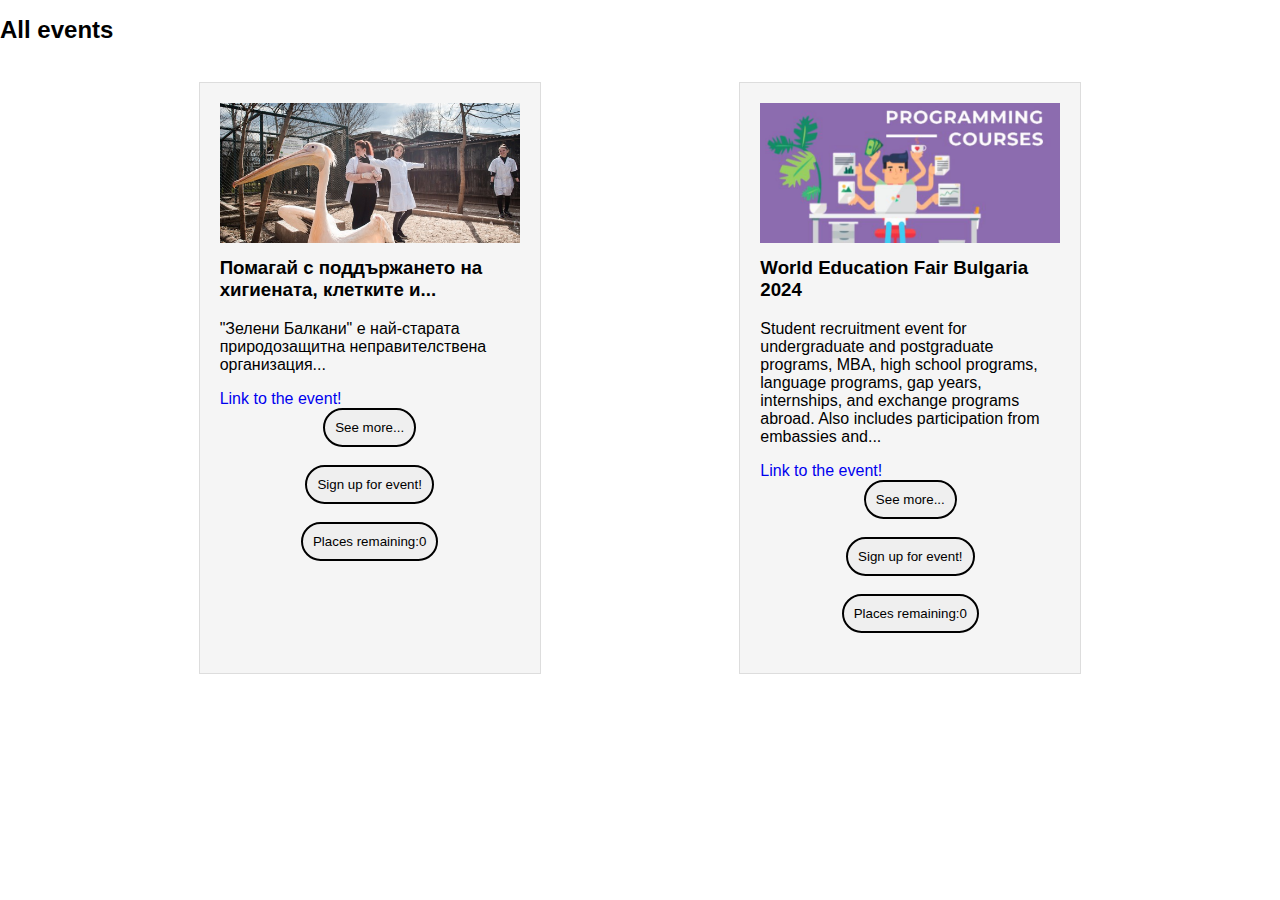
<file: AllEvents.html>
<!DOCTYPE html>
<html lang="en">
<head>
  <meta charset="UTF-8">
  <meta name="viewport" content="width=device-width, initial-scale=1.0">
  <title>Events Page</title>
  <link rel="stylesheet" href="styles.css">
  </head>
<body>
  <h1 class="title">All events</h1>
  <br>
  <section>
    <div class="container">
      <div class="box">
        <img src="images/a6d29275526ca3f9a76084d39655656d.jpg" alt="HelpTheZoo">
        <h3>Помагай с поддържането на хигиената, клетките и...</h3>
        <p>"Зелени Балкани" е най-старата природозащитна неправителствена организация...</p>
        <a href="https://timeheroes.org/bg/green-balkans-sz/pomagai-na-spasitelniya-tsentar-za-divi-zhivotni-stara-zagora">Link to the event!</a>
        <br>
        <a href="AllEvents1.html">
            <button class="see-more-button">See more...</button>
        </a>
        <br>
        <a href="https://timeheroes.org/bg/auth/register?next=/bg/green-balkans-sz/pomagai-na-spasitelniya-tsentar-za-divi-zhivotni-stara-zagora/apply">
            <button class="sign-up-for-event-button">Sign up for event!</button>
        </a>
        <br>
        <button class="places-remaining-button">Places remaining:0</button>
      </div>
      <div class="box">
        <img src="images/Screenshot 2024-03-15 090923.png" alt="ITcourses">
        <h3>World Education Fair Bulgaria 2024</h3>
        <p>Student recruitment event for undergraduate and postgraduate programs, MBA, high school programs, language programs, gap years, internships, and exchange programs abroad. Also includes participation from embassies and...</p>
        <a href="https://10times.com/iwef-bulgaria-plovdiv">Link to the event!</a>
        <br>
        <a href="AllEvents2.html">
            <button class="see-more-button">See more...</button>
        </a>
        <br>
        <a href="https://10times.com/iwef-bulgaria-plovdiv/login">
          <button class="sign-up-for-event-button">Sign up for event!</button>
        </a>
        <br>
        <button class="places-remaining-button">Places remaining:0</button>
      </div>
    </div>
  </section>
</body>
</html>
</file>
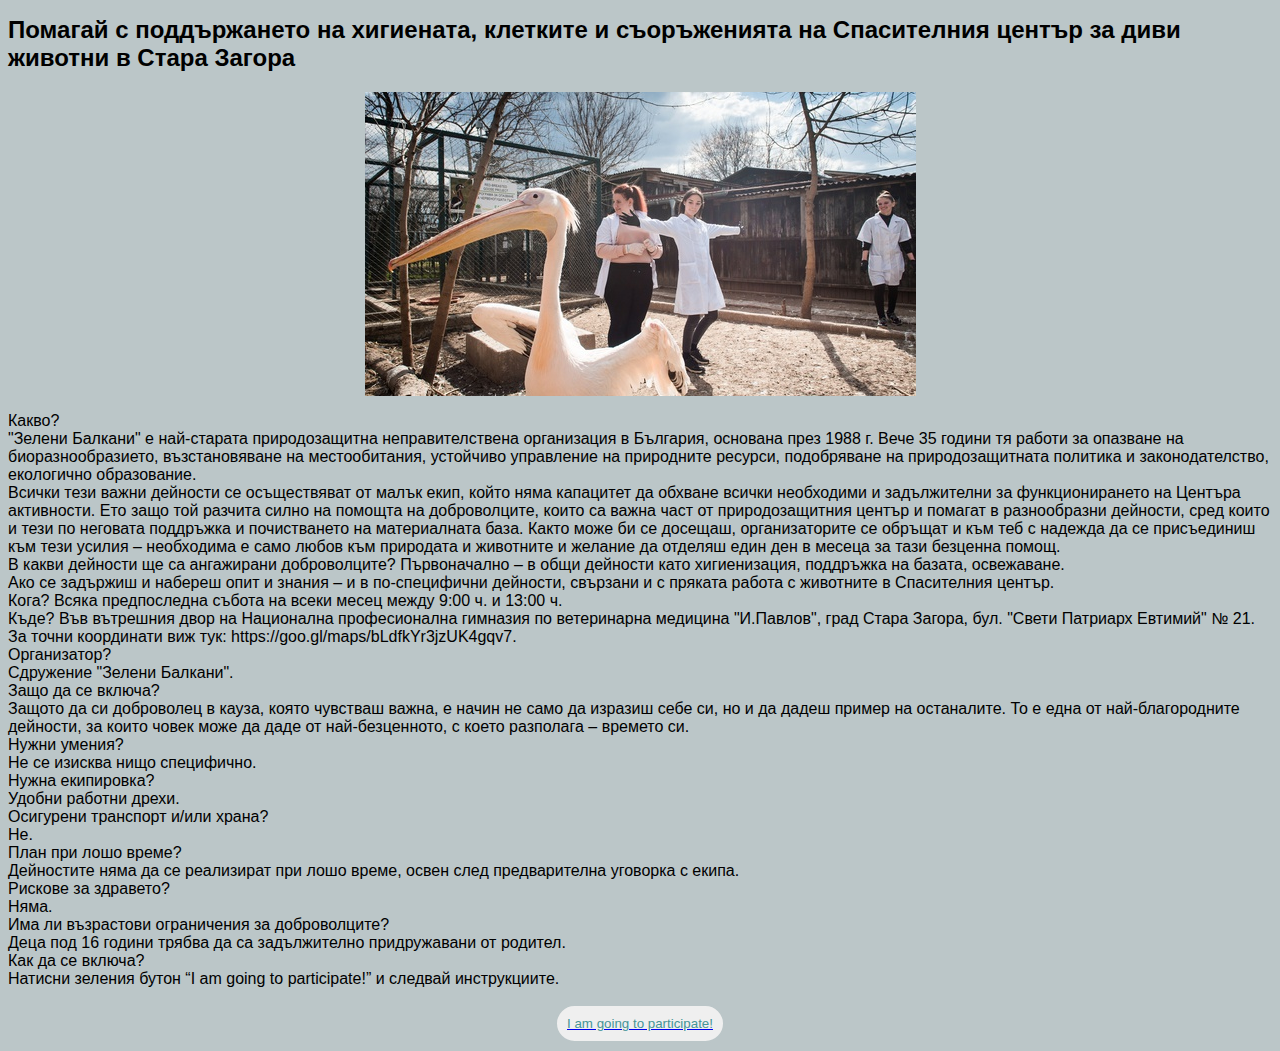
<file: AllEvents1.html>
<!DOCTYPE html>
<html lang="en">
<head>
    <meta charset="UTF-8">
    <meta name="viewport" content="width=device-width, initial-scale=1.0">
    <title>Помагай с поддържането на хигиената, клетките и съоръженията на Спасителния център за диви животни в Стара Загора</title>
    <link rel="stylesheet" href="IndividualEventPages.css">
</head>
<body>
    <div>
        <h1>Помагай с поддържането на хигиената, клетките и съоръженията на Спасителния център за диви животни в Стара Загора</h1>
        <img src="images/a6d29275526ca3f9a76084d39655656d.jpg" alt="HelpTheZoo" class="image">
        <p>Какво?<br>
            "Зелени Балкани" е най-старата природозащитна неправителствена организация в България, основана през 1988 г. Вече 35 години тя работи за опазване на биоразнообразието, възстановяване на местообитания, устойчиво управление на природните ресурси, подобряване на природозащитната политика и законодателство, екологично образование.
            <br>
            Всички тези важни дейности се осъществяват от малък екип, който няма капацитет да обхване всички необходими и задължителни за функционирането на Центъра активности. Ето защо той разчита силно на помощта на доброволците, които са важна част от природозащитния център и помагат в разнообразни дейности, сред които и тези по неговата поддръжка и почистването на материалната база. Както може би се досещаш, организаторите се обръщат и към теб с надежда да се присъединиш към тези усилия – необходима е само любов към природата и животните и желание да отделяш един ден в месеца за тази безценна помощ.
            <br>
            В какви дейности ще са ангажирани доброволците?
            Първоначално – в общи дейности като хигиенизация, поддръжка на базата, освежаване.
            <br>
            Ако се задържиш и набереш опит и знания – и в по-специфични дейности, свързани и с пряката работа с животните в Спасителния център.
            <br>
            Кога?
            Всяка предпоследна събота на всеки месец между 9:00 ч. и 13:00 ч.
            <br>
            Къде?
            Във вътрешния двор на Национална професионална гимназия по ветеринарна медицина "И.Павлов", град Стара Загора, бул. "Свети Патриарх Евтимий" № 21.
            <br>
            За точни координати виж тук: https://goo.gl/maps/bLdfkYr3jzUK4gqv7.
            <br>
            Организатор?<br>
            Сдружение "Зелени Балкани".
            <br>
            Защо да се включа?<br>
            Защото да си доброволец в кауза, която чувстваш важна, е начин не само да изразиш себе си, но и да дадеш пример на останалите. То е една от най-благородните дейности, за които човек може да даде от най-безценното, с което разполага – времето си.
            <br>
            Нужни умения?<br>
            Не се изисква нищо специфично.
            <br>
            Нужна екипировка?<br>
            Удобни работни дрехи.
            <br>
            Осигурени транспорт и/или храна?<br>
            Не.
            <br>
            План при лошо време?<br>
            Дейностите няма да се реализират при лошо време, освен след предварителна уговорка с екипа.
            <br>
            Рискове за здравето?<br>
            Няма.<br>
            
            Има ли възрастови ограничения за доброволците?<br>
            Деца под 16 години трябва да са задължително придружавани от родител.
            <br>
            Как да се включа?<br>
            Натисни зеления бутон “I am going to participate!” и следвай инструкциите.</p>

            <a href="https://timeheroes.org/bg/auth/register?next=/bg/green-balkans-sz/pomagai-na-spasitelniya-tsentar-za-divi-zhivotni-stara-zagora/apply">
            <button class="participation-button">I am going to participate!</button>
        </a>
    </div>
    
</body>
</html>
</file>
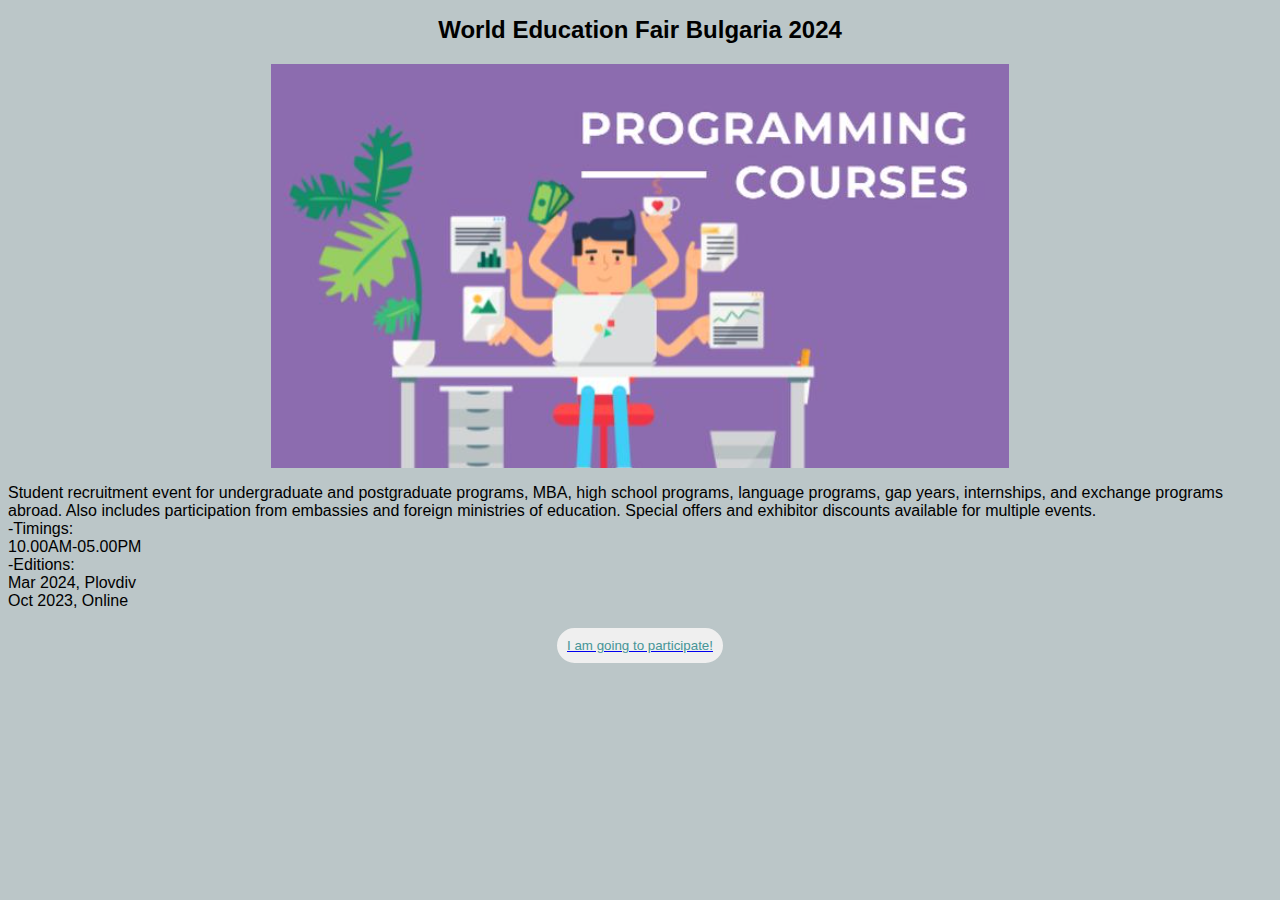
<file: AllEvents2.html>
<!DOCTYPE html>
<html lang="en">
<head>
    <meta charset="UTF-8">
    <meta name="viewport" content="width=device-width, initial-scale=1.0">
    <title>World Education Fair Bulgaria 2024</title>
    <link rel="stylesheet" href="IndividualEventPages.css">
</head>
<body>
    <div>
        <h1>World Education Fair Bulgaria 2024</h1>
        <img src="images/Screenshot 2024-03-15 090923.png" alt="ITcourses" class="image">
        <p>
            Student recruitment event for undergraduate and postgraduate programs, MBA, high school programs, language programs, gap years, internships, and exchange programs abroad. Also includes participation from embassies and foreign ministries of education. Special offers and exhibitor discounts available for multiple events.
            <br>
            -Timings:<br>   10.00AM-05.00PM<br>
            -Editions:<br>   Mar 2024, Plovdiv<br>
                Oct 2023, Online<br>
        </p>

            <a href="https://10times.com/iwef-bulgaria-plovdiv/login">
            <button class="participation-button">I am going to participate!</button>
        </a>
    </div>
    
</body>
</html>
</file>
<file: styles.css>
body {
    font-family: sans-serif;
    margin: 0;
  }
  
  h1.title {
    font-size: 1.5rem; 
    margin-bottom: 20px;
  }
  
  
  .container {
    display: flex;
    justify-content: space-evenly;
  }
  
  .box {
    width: calc(25% - 20px); 
    height: 550px;  
    background-color: #f5f5f5;  
    padding: 20px;
    margin-bottom: 20px;
    border: 1px solid #ddd; 
  }
  
  .box img {
    width: 100%;
    height: 140px; 
    object-fit: cover; 
  }
  
  .box h3 {
    margin-top: 10px;
  }
  
  .box a {
    text-decoration: none;
  }
  
  .see-more-button {
    border: 2px solid #000;
    border-radius: 30px;
    color: #000;
    padding: 10px 10px;
    margin:auto;
    display: flex

  }
  .sign-up-for-event-button {
    border: 2px solid #000;
    border-radius: 30px;
    color: #000;
    padding: 10px 10px;
    margin:auto;
    display: flex

  }
  .places-remaining-button {
    border: 2px solid #000;
    border-radius: 30px;
    color: #000;
    padding: 10px 10px;
    margin:auto;
    display: flex

  }
</file>
<file: IndividualEventPages.css>
body{
    font-family: Verdana, Geneva, Tahoma, sans-serif;
    background-color: #BBC6C8;
}

h1{
    font-size: 1.5rem; 
    margin-bottom: 20px;
    justify-content:center;
    display:flex;
}

.image{
    display: block;
  margin-left: auto;
  margin-right: auto;

}

.participation-button{
    border: 2px solid #BBC6C8;
    border-radius: 30px;
    color: #469597;
    padding: 10px 10px;
    margin:auto;
    display: flex
}
</file>
